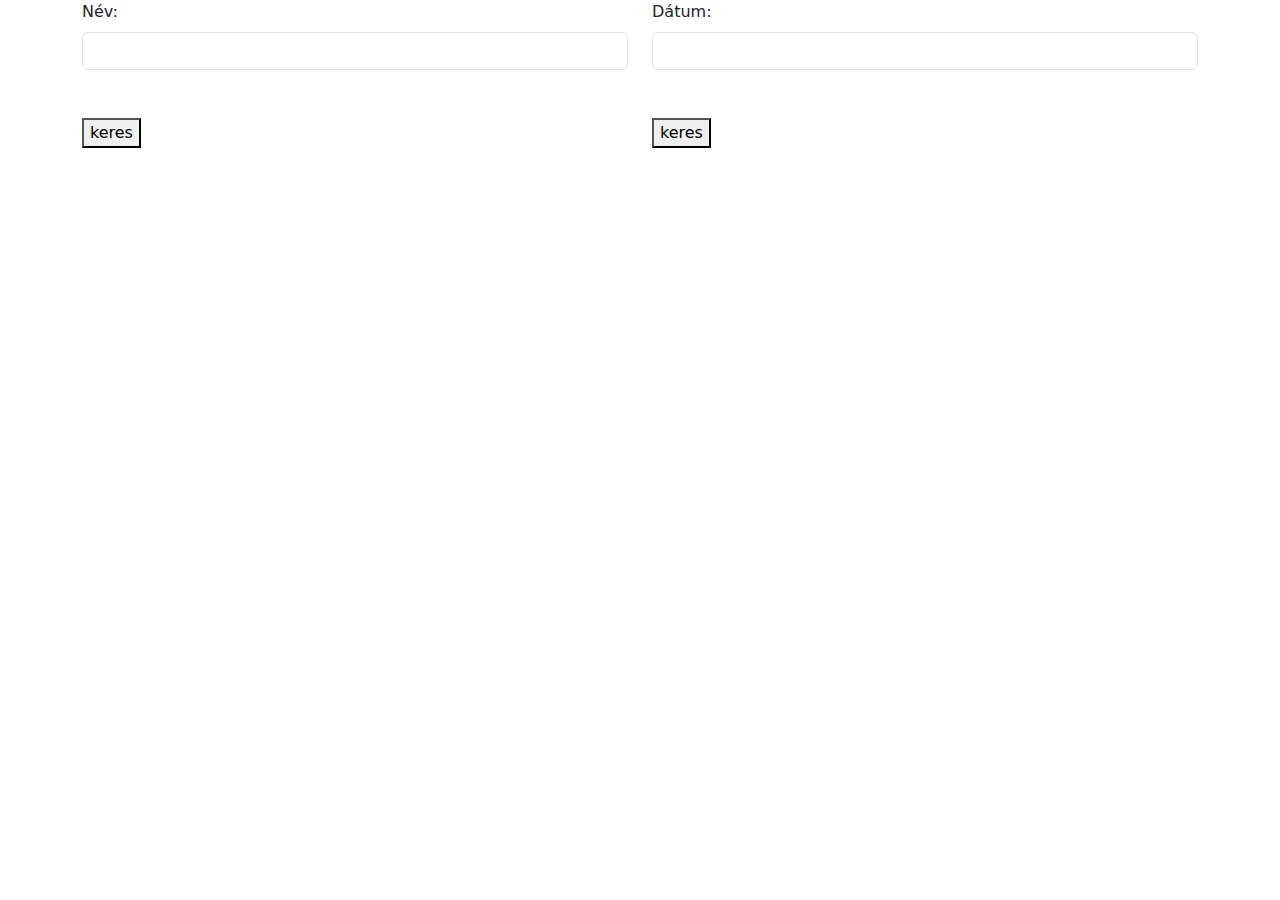
<file: hf3/index.html>
<!DOCTYPE html>
<html lang="hu">
<head>
    <meta charset="UTF-8">
    <meta http-equiv="X-UA-Compatible" content="IE=edge">
    <meta name="viewport" content="width=device-width, initial-scale=1.0">
    <!-- Latest compiled and minified CSS -->
<link href="https://cdn.jsdelivr.net/npm/bootstrap@5.2.3/dist/css/bootstrap.min.css" rel="stylesheet">

<!-- Latest compiled JavaScript -->
<script src="https://cdn.jsdelivr.net/npm/bootstrap@5.2.3/dist/js/bootstrap.bundle.min.js"></script>
    <title>Document</title>
</head>
<body>
        <div class="container">
            <div class="row ">
          
              <div id="nevkeres" class="col-md-6">
                    <label for="fname" class="form-label">Név:</label>
                    <input type="text" id="benev" name="name" class="form-control"><br><br>
                <button onclick="keres1()">keres</button>
                <div id="uli">

                </div>
              </div>
              
              <div id="datumkeres" class="col-md-6">
                    <label for="fname" class="form-label">Dátum:</label>
                    <input type="text" id="bedatum" name="name" class="form-control"><br><br>
                <button onclick="keres2()">keres</button>
                <div id="uli2">

                </div>
              </div>

              <p id="maidatum"></p>
              
            </div>
          </div>
    <script src="alap.js"></script>
</body>
</html>
</file>
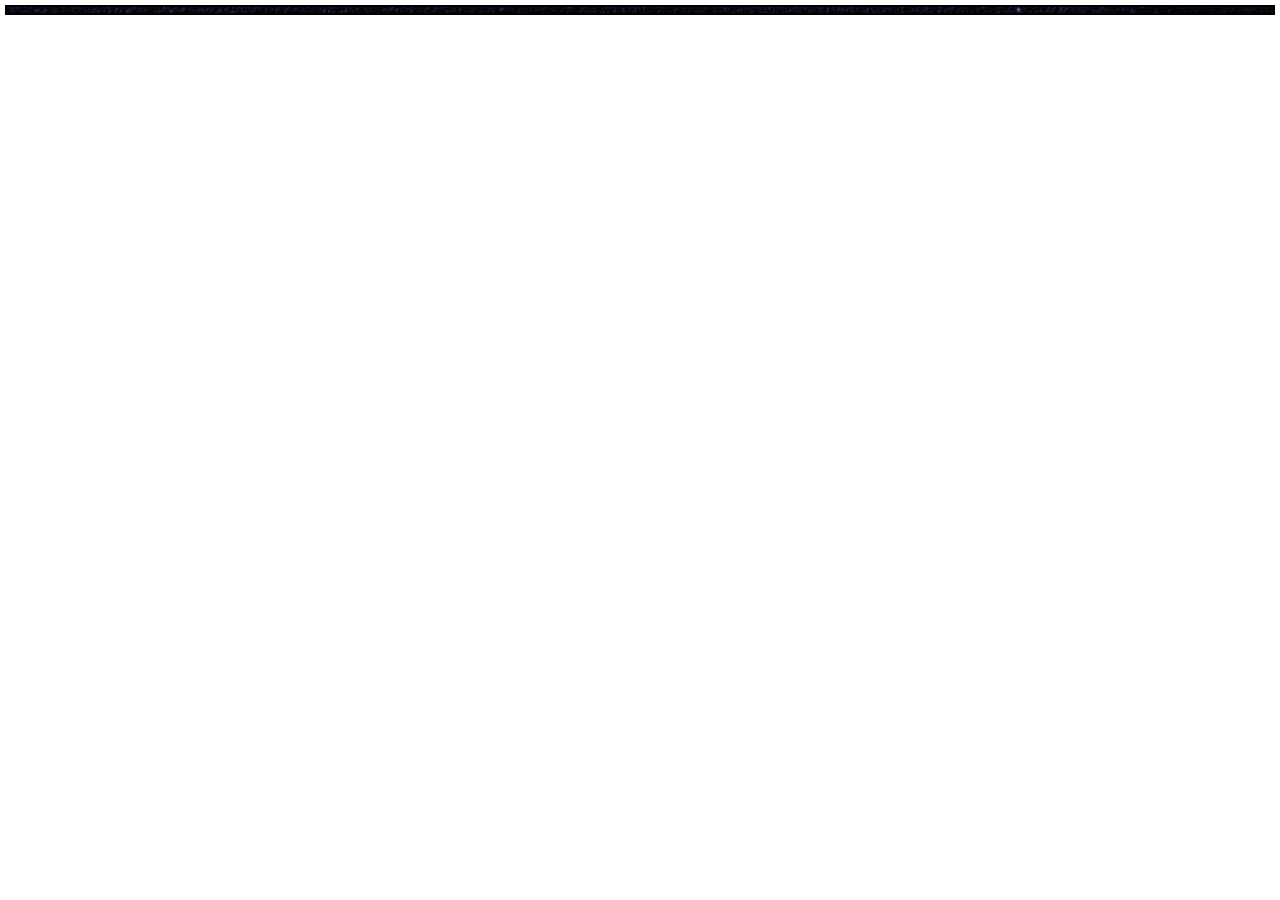
<file: házifeladat/index.html>
<!DOCTYPE html>
<html lang="en">
<head>
    <meta charset="UTF-8">
    <meta http-equiv="X-UA-Compatible" content="IE=edge">
    <meta name="viewport" content="width=device-width, initial-scale=1.0">
    <!-- Latest compiled and minified CSS -->
    <link href="https://cdn.jsdelivr.net/npm/bootstrap@5.3.1/dist/css/bootstrap.min.css" rel="stylesheet">

    <!-- Latest compiled JavaScript -->
    <script src="https://cdn.jsdelivr.net/npm/bootstrap@5.3.1/dist/js/bootstrap.bundle.min.js"></script>

    <link rel="stylesheet" href="stilus.css">
    <title>Star wars</title>
</head>
<body>
    

    <div class="row" id="stargrid">
        
    </div>


    <div class="modal" id="myModal">
        
      </div>







    <script src="alap.js"></script>

</body>
</html>
</file>
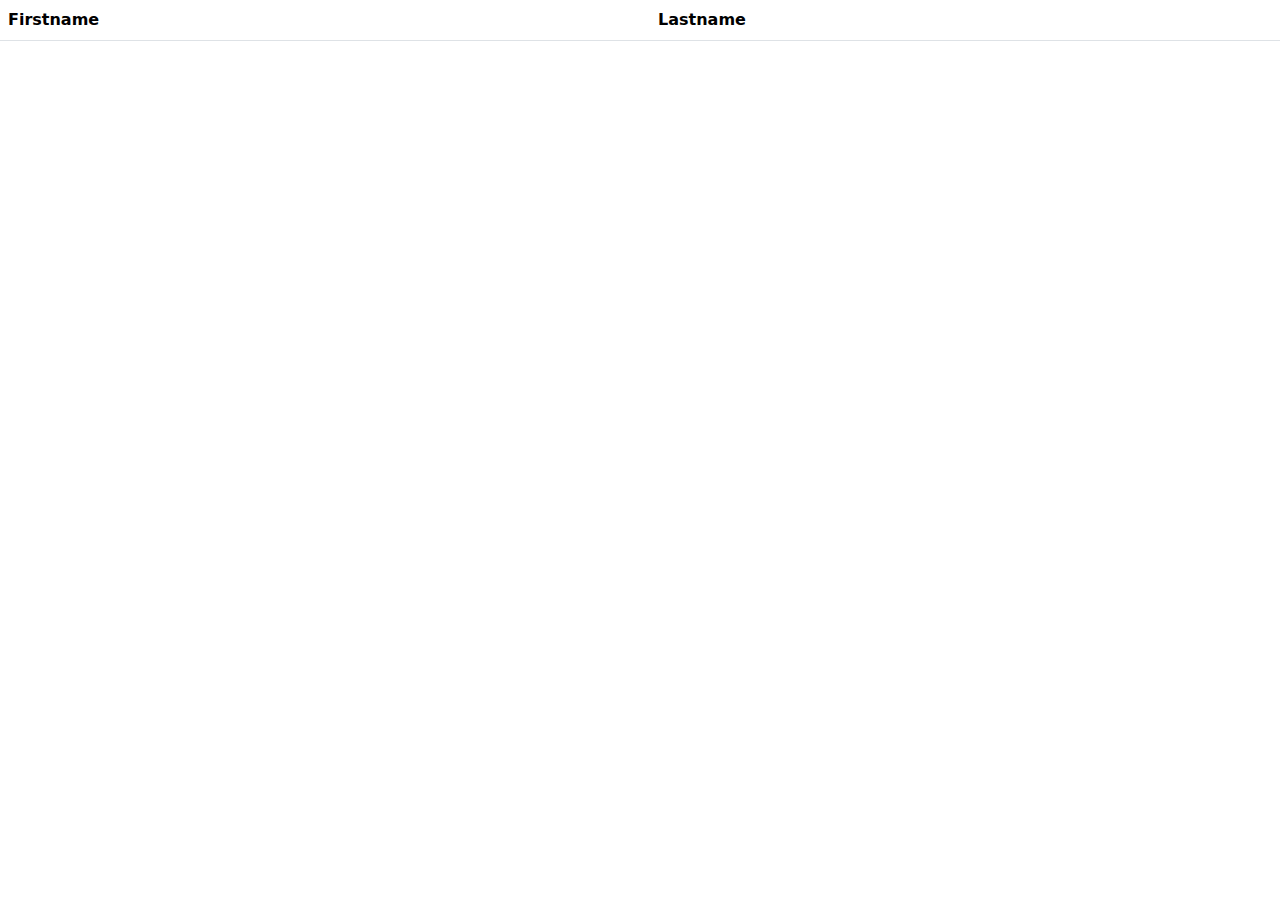
<file: idojaras/index.html>
<!DOCTYPE html>
<html lang="en">
<head>
    <meta charset="UTF-8">
    <meta http-equiv="X-UA-Compatible" content="IE=edge">
    <meta name="viewport" content="width=device-width, initial-scale=1.0">
    <title>Document</title>
    <link href="https://cdn.jsdelivr.net/npm/bootstrap@5.2.3/dist/css/bootstrap.min.css" rel="stylesheet">

    <script src="https://cdn.jsdelivr.net/npm/bootstrap@5.2.3/dist/js/bootstrap.bundle.min.js"></script>
    <script src="https://cdn.plot.ly/plotly-2.20.0.min.js" charset="utf-8"></script>
</head>
<body>
       <div id="myDiv">

       </div>     
       <div id="maxDiv">

       </div> 
       <div id="minDiv">

       </div>
       <div id="oszlop2Div">

       </div>       
    
        <table class="table table-striped">
          <thead>
            <tr>
              <th>Firstname</th>
              <th>Lastname</th>
            </tr>
          </thead>
          <tbody id="tablazat">

          </tbody>
        </table>
      


    <script src="js.js"></script>
</body>
</html>
</file>
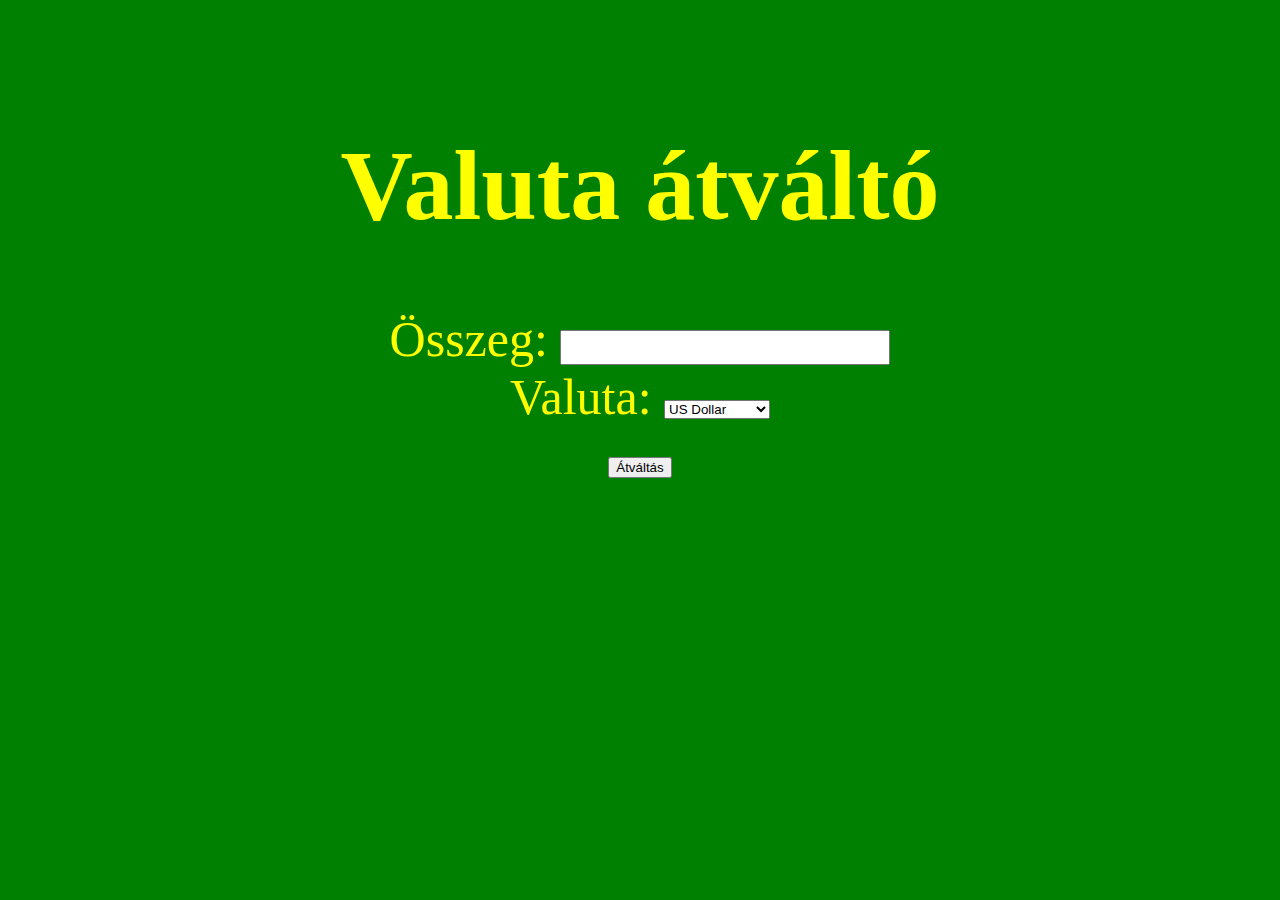
<file: valuta/index.html>
<!DOCTYPE html>
<html lang="hu">
  <head>
    <meta charset="UTF-8" />
    <meta name="viewport" content="width=device-width, initial-scale=1.0" />
    <title>Valuta átváltó</title>
  </head>
  <body style="text-align: center; margin-top: 10%; font-size: 50px; background-color: green; color: yellow;">
    <h1>Valuta átváltó</h1>
    <form>
      <label for="amount">Összeg:</label>
      <input type="number" id="amount" name="amount" style="font-size: 25px;">
      <br>
      <label for="currency">Valuta:</label>
      <select id="currency" name="currency">
        <option value="USD">US Dollar</option>
        <option value="EUR">Euro</option>
        <option value="CNY">Kínai jüan</option>
        <option value="JPY">Japanese Yen</option>
        <option value="DKK">Dán Korona</option>
      </select>
      <br>
      <button type="submit">Átváltás</button>
    </form>
    <div id="result"></div>


    <script>
      

      const form = document.querySelector('form');
      const result = document.querySelector('#result');

      form.addEventListener('submit', async (e) => {
        e.preventDefault();

        const amount = e.target.amount.value;
        const currency = e.target.currency.value;

        const response = await fetch(`https://api.exchangerate-api.com/v4/latest/${currency}`);
        const data = await response.json();

        if (amount <= 0)
        {
          result.innerHTML = "Negatív értéket nem adhatsz meg!"
        }
        else
        {
          const exchangeRate = data.rates.HUF;

          const convertedAmount = amount * exchangeRate;

          result.innerHTML = `
          <p>1 ${currency} = ${exchangeRate.toFixed(2)} HUF</p>
          <p>${amount} ${currency} = ${convertedAmount.toFixed(2)} HUF</p>
        `;
        }
      });
    </script>
  </body>
</html>
</file>
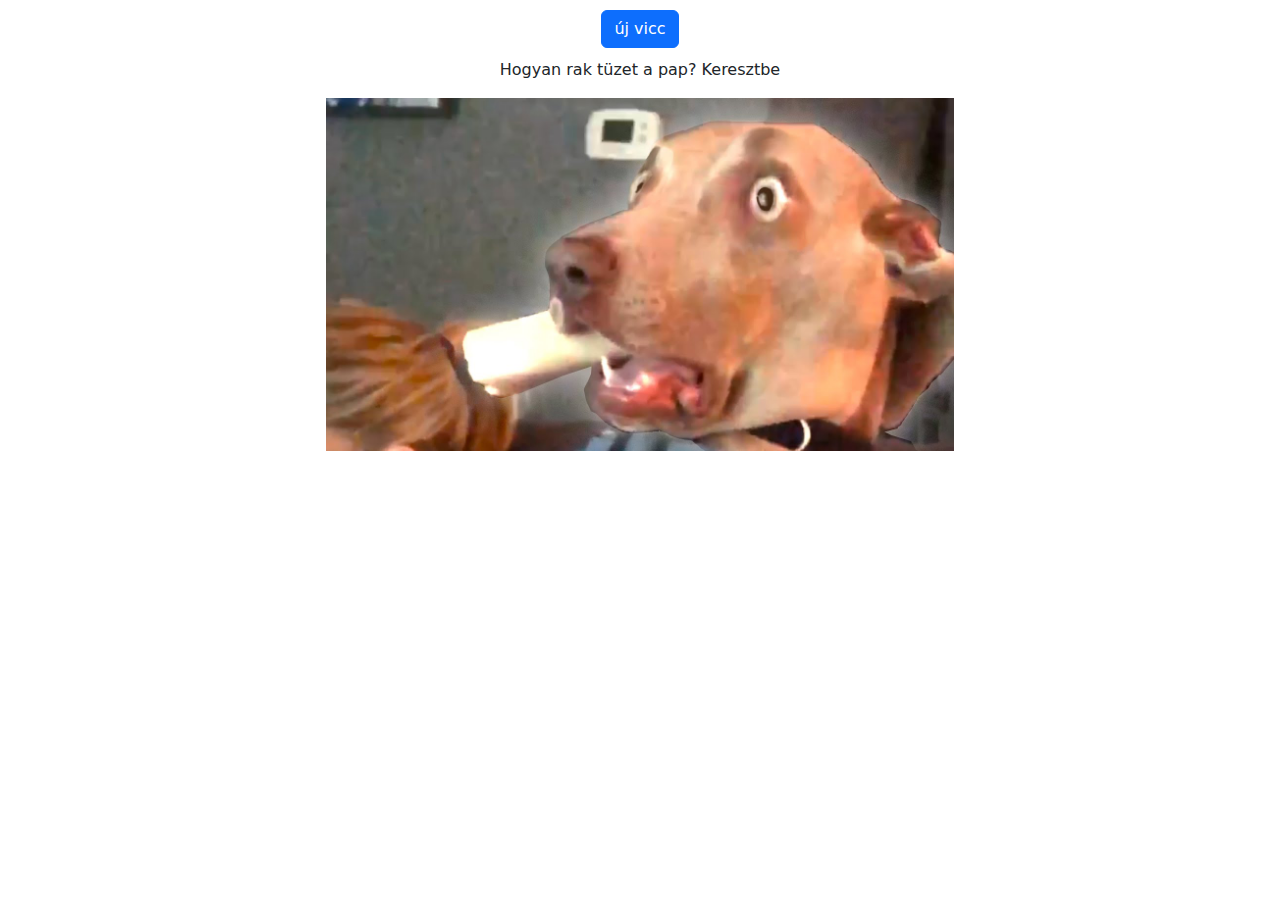
<file: viccek/index.html>
<!DOCTYPE html>
<html lang="hu">
<head>
    <meta charset="UTF-8">
    <meta http-equiv="X-UA-Compatible" content="IE=edge">
    <meta name="viewport" content="width=device-width, initial-scale=1.0">
    <title>Viccek</title>
    <!-- Latest compiled and minified CSS -->
    <link href="https://cdn.jsdelivr.net/npm/bootstrap@5.2.3/dist/css/bootstrap.min.css" rel="stylesheet">

    <!-- Latest compiled JavaScript -->
    <script src="https://cdn.jsdelivr.net/npm/bootstrap@5.2.3/dist/js/bootstrap.bundle.min.js"></script>
</head>
<body>
    

    <div class="row">
        <div class="col-sm-1 col-md-3"></div>
        <div class="col-sm-1 col-md-6" style="text-align: center;">
            <button onclick="vicc()" class="btn btn-primary" style="margin-top: 10px;">új vicc</button>
            <p id="vicchelye" style="margin-top: 10px;"></p>
            <img src="" alt="" id="vicckepe" class="img-fluid">
        </div>
        <div class="col-sm-1 col-md-3"></div>
      </div>
    <script src="./alap.js"></script>
</body>
</html>
</file>
<file: házifeladat/stilus.css>
#kiskeret{
    border: 2px solid black;
    margin: 20px;
    padding: 5px;
    text-align: center;
    box-shadow: 2px 2px 2px;
    background-color: white;
    height: 300px;
    width: 200px;

}

#stargrid{
    border: double black 2px;
    text-align: center;
    padding: 3px;
    margin: 5px;
    background-image: url("star_wars_infinity.jpg");
    background-repeat: no-repeat;
    background-size: cover;
    
}
p{
    background-color: white ;
    margin: auto;
    
}
</file>
